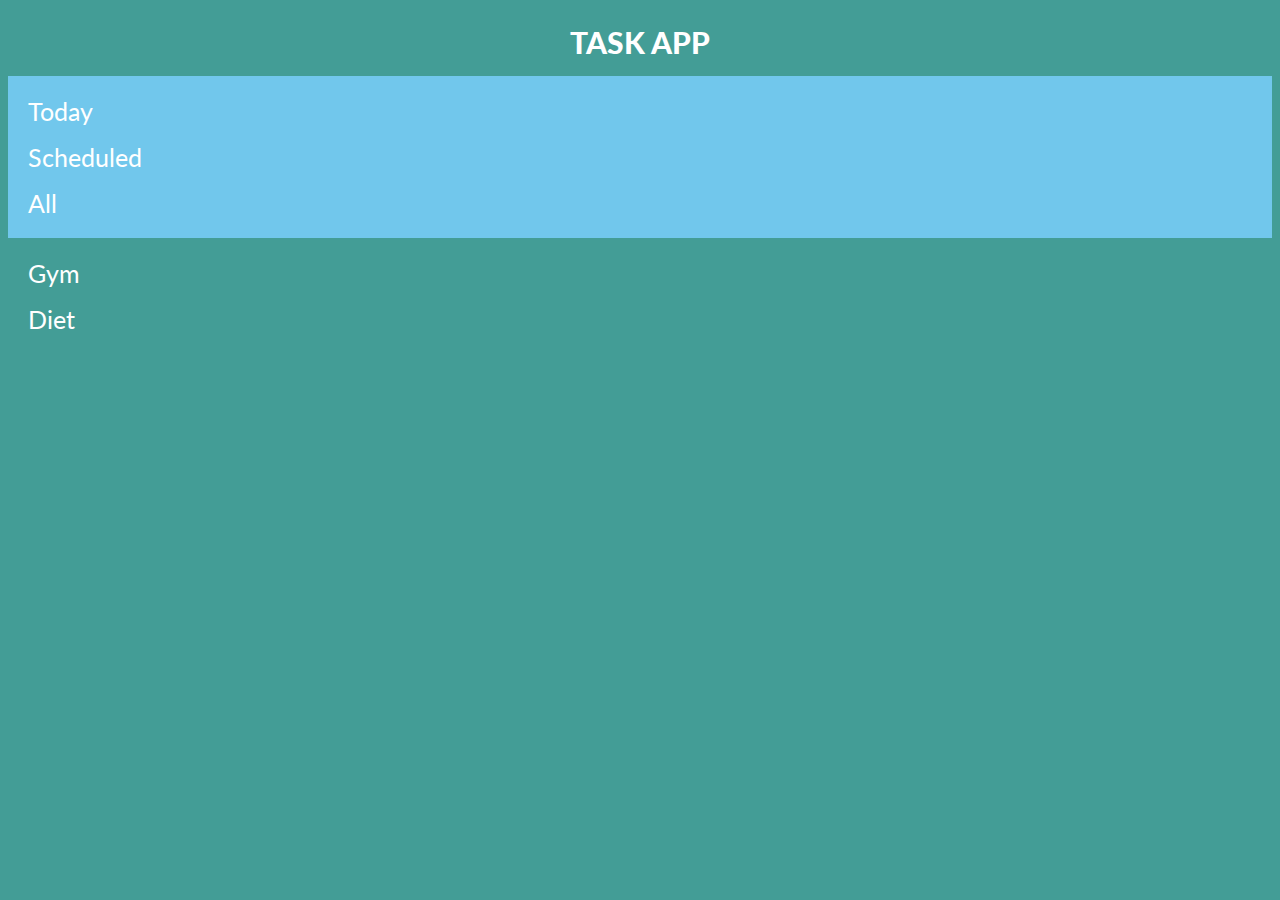
<file: index.html>
<!DOCTYPE html>
<html lang="en">
<head>
    <meta charset="UTF-8">
    <meta name="viewport" content="width=device-width, initial-scale=1.0">
    <title>Taks App</title>
    <link rel="stylesheet" href="style.css">
</head>
<body>
    <div id="logo">TASK APP</div>
    <div class="positions">
        <a href="day.html">Today</a>
        <a href="#">Scheduled</a>
        <a href="#">All</a>
    </div>
    <div class="plan">
        <a href="#">Gym</a>
        <a href="#">Diet</a>
    </div>
<script src="min.js"></script>
</body>
</html>
</file>
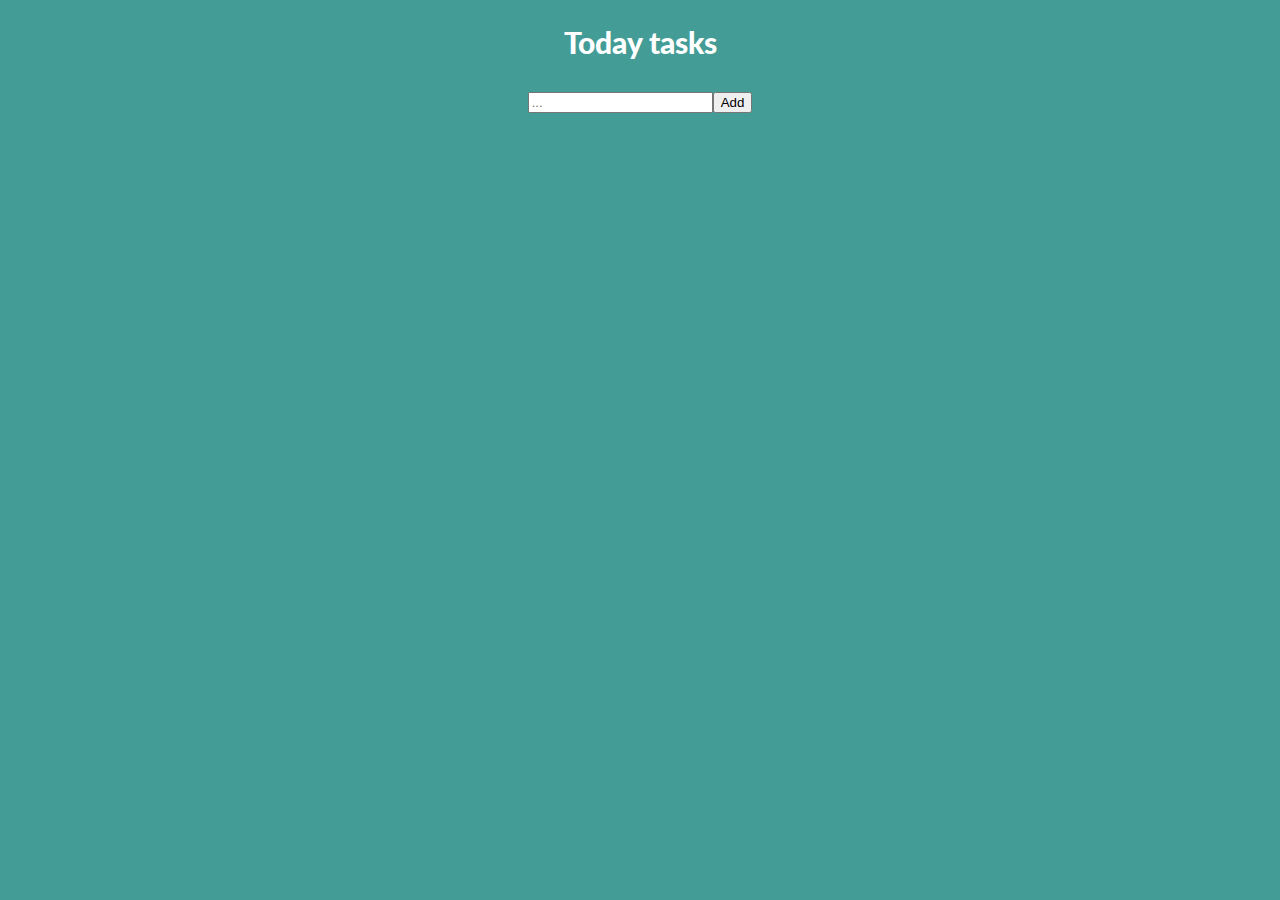
<file: day.html>
<!DOCTYPE html>
<html lang="en">
<head>
    <meta charset="UTF-8">
    <meta name="viewport" content="width=device-width, initial-scale=1.0">
    <title>Taks App</title>
    <link rel="stylesheet" href="style.css">
</head>
<body>
    <div id="logo">Today tasks</div>
<div class="tasks-list">
        <input type="text" id="filed" placeholder="...">
        <button id="submitBtn" onclick="addTask()" >Add</button>
</div>
<ul id="all-tasks">
    
</ul>

<script src="today.js"></script>
</body>
</html>
</file>
<file: style.css>
@import url('https://fonts.googleapis.com/css2?family=Lato:ital,wght@0,100;0,300;0,400;0,700;0,900;1,700&display=swap');

html{
    box-sizing: border-box;
    font-family: 'Lato', sans-serif;
    background-color: #439d96;
}

#logo{
    text-align: center;
    font-size: 30px;
    font-weight: 900;
    color: white;
    padding: 1rem;
    width: 75%;
    margin: 0 auto;
}

.positions{
    display: flex;
    flex-direction: column;
    justify-content: space-between;
    font-size: 25px;
    padding: 20px;
    gap: 1rem;
    background-color:  #71c7ec;
    color: white;
}

.positions a{
    color: white;
}

.plan{
    display: flex;
    flex-direction: column;
    justify-content: space-between;
    font-size: 25px;
    padding: 20px;
    gap: 1rem;
    background-color: #439d96;
}

.plan a{
    color: white;
}
a{
    text-decoration: none;
    color: black;
}

header{
    display: flex;
    justify-content: space-between;
    font-size: 30px;
    align-items: center;
    margin-bottom: 2rem;
}

.tasks-list{
    display: flex;
    justify-content: center;
    margin-top: 1rem;
    margin-bottom: 1rem;
}


ul{
    padding: 0;
    margin: 0;
    display: flex;
    flex-direction: column;
    justify-content: center;
    background-color: #71c7ec;
}
li{
    display: flex;
    align-items: center;
    justify-content: space-between;
    list-style-type: none;
    font-size: 18px;
    padding-left: 1rem;
    padding-right: 1rem;
    text-decoration: "none";
};

.btn{
    display: flex;
    margin-left: 0;
}

p{
    display: flex;
}

.task-style{
    padding: 1rem;
    border: 2px solid white;
}



#text{
    color: pink;
}

.buttons{
    display: flex;
    justify-content: flex-end;
    background-color: yellow;
}

button:hover{
    cursor: pointer;
}

#all-tasks{
    width: 75%;
    margin: 0 auto;
}
</file>
